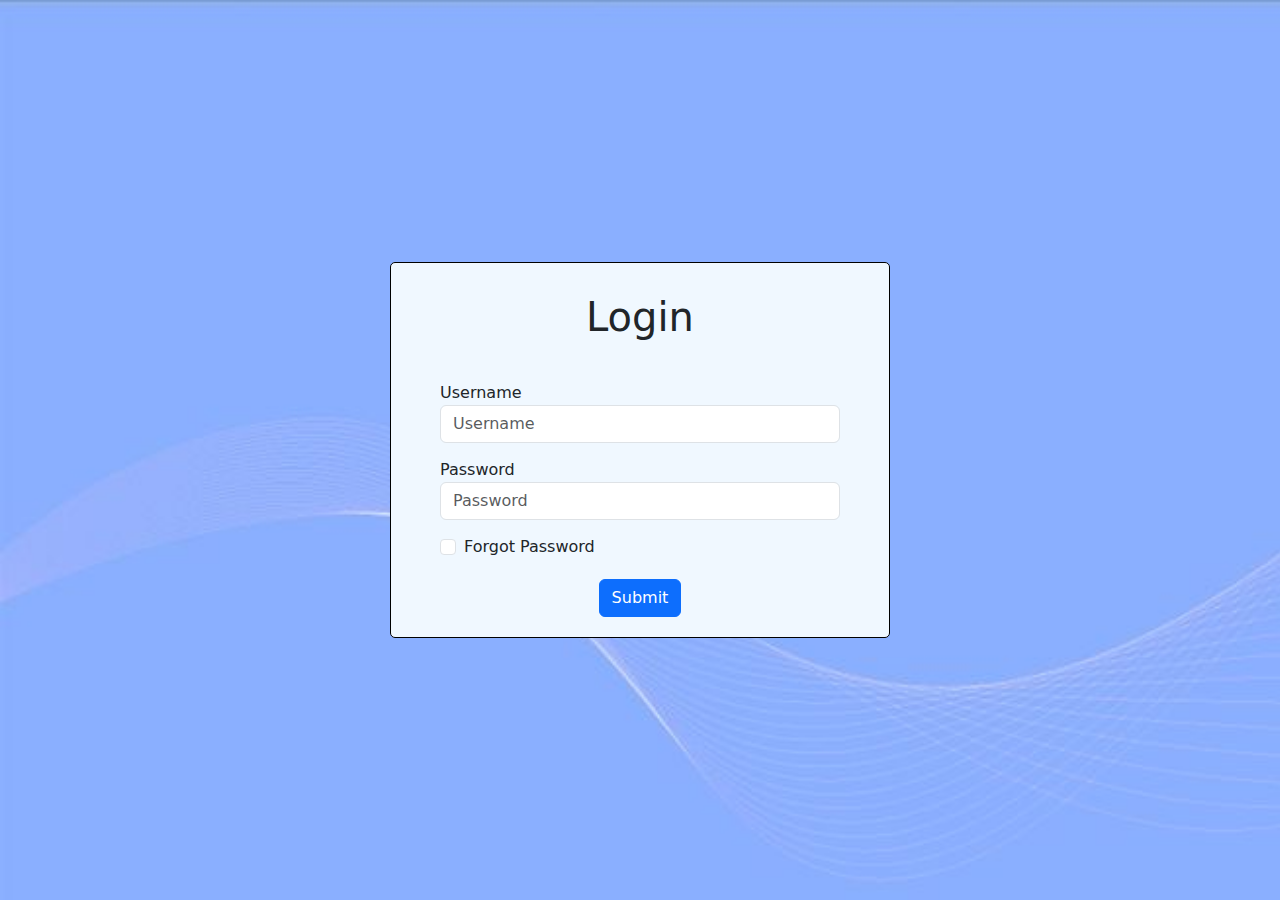
<file: LoginPage/index.html>
<!DOCTYPE html>
<html lang="en">
  <head>
    <meta charset="UTF-8" />
    <meta name="viewport" content="width=device-width, initial-scale=1.0" />
    <title>Login_Page</title>
    <link
      href="https://cdn.jsdelivr.net/npm/bootstrap@5.3.3/dist/css/bootstrap.min.css"
      rel="stylesheet"
    />
    <link rel="stylesheet" href="style.css" />
  </head>
  <body>
    <div id="main-container">
      <div id="container">
        <h1>Login</h1>
        <h4 id="update"></h4>
        <form onsubmit="Login(event)">
          <div class="form-group">
            <label for="username">Username</label>
            <input
              type="text"
              class="form-control"
              id="username"
              placeholder="Username"
            />
          </div>
          <div class="form-group">
            <label for="password">Password</label>
            <input
              type="password"
              class="form-control"
              id="password"
              placeholder="Password"
            />
          </div>
          <div class="form-check">
            <input
              type="checkbox"
              class="form-check-input"
              id="exampleCheck1"
            />
            <label class="form-check-label" for="exampleCheck1">
              Forgot Password
            </label>
          </div>
          <div class="button">
            <button type="submit" class="btn btn-primary">Submit</button>
          </div>
        </form>
      </div>
    </div>
    <script>
      function Login(event) {
        event.preventDefault() // Prevent form submission
        var username = document.getElementById("username").value
        var password = document.getElementById("password").value
        var update = document.getElementById("update")

        if (username == "username" && password == "password") {
          console.log("Login successful")
          update.innerHTML = `Hey, you are logged in! Welcome ${username}`
          update.style = "color: green; font-weight: bold"
        } else if (username !== "username" && password !== "password") {
          update.innerHTML = `Invalid username and password!!`
          update.style = "color: red; font-weight: bold"
        } else if (username !== "username") {
          update.innerHTML = `Enter a valid username!!`
          update.style = "color: red; font-weight: bold"
        } else {
          update.innerHTML = `Enter a valid password!!`
          update.style = "color: red; font-weight: bold"
        }
      }
    </script>
  </body>
</html>
</file>
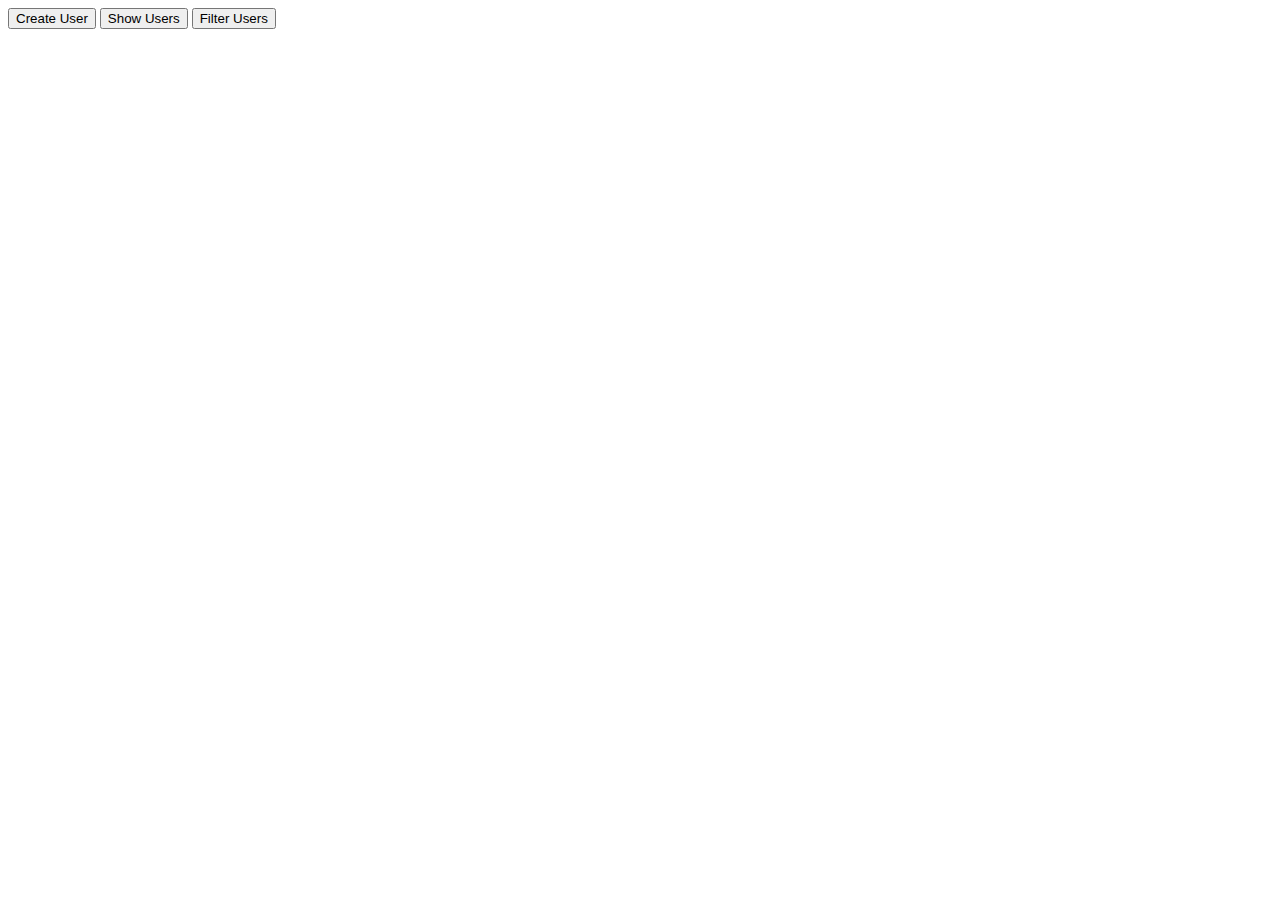
<file: ArrayMethods.html>
<!DOCTYPE html>
<html lang="en">
  <head>
    <meta charset="UTF-8" />
    <meta name="viewport" content="width=device-width, initial-scale=1.0" />
    <title>Document</title>
  </head>
  <body>
    <button onclick="createinfo()">Create User</button>
    <button onclick="showUsers()">Show Users</button>
    <button onclick="filterUsers()">Filter Users</button>

    <script>
      let UserArray = []
      let Users

      function info(uname, pass) {
        this.username = uname
        this.password = pass
      }

      function createinfo() {
        username = prompt("Enter username: ")
        password = prompt("Enter password: ")

        Users = new info(username, password)
        UserArray.push(Users)
        alert("User created successfully!")
      }

      function showUsers() {
        for (let index = 0; index < UserArray.length; index++) {
          console.log(
            `Username: ${UserArray[index].username} \nPassword: ${UserArray[index].password}`
          )
        }
      }

      function filterUsers() {
        let filter = prompt("Enter username to filter: ")
        let filteredUsers = UserArray.filter((user) => user.username === filter)

        if (filteredUsers.length > 0) {
          console.log("Users Found: ")
          filteredUsers.forEach((user) => {
            console.log(
              `Username: ${user.username}, Password: ${user.password}`
            )
          })
        } else {
          console.log("User not found !!!")
        }
      }
    </script>
  </body>
</html>
</file>
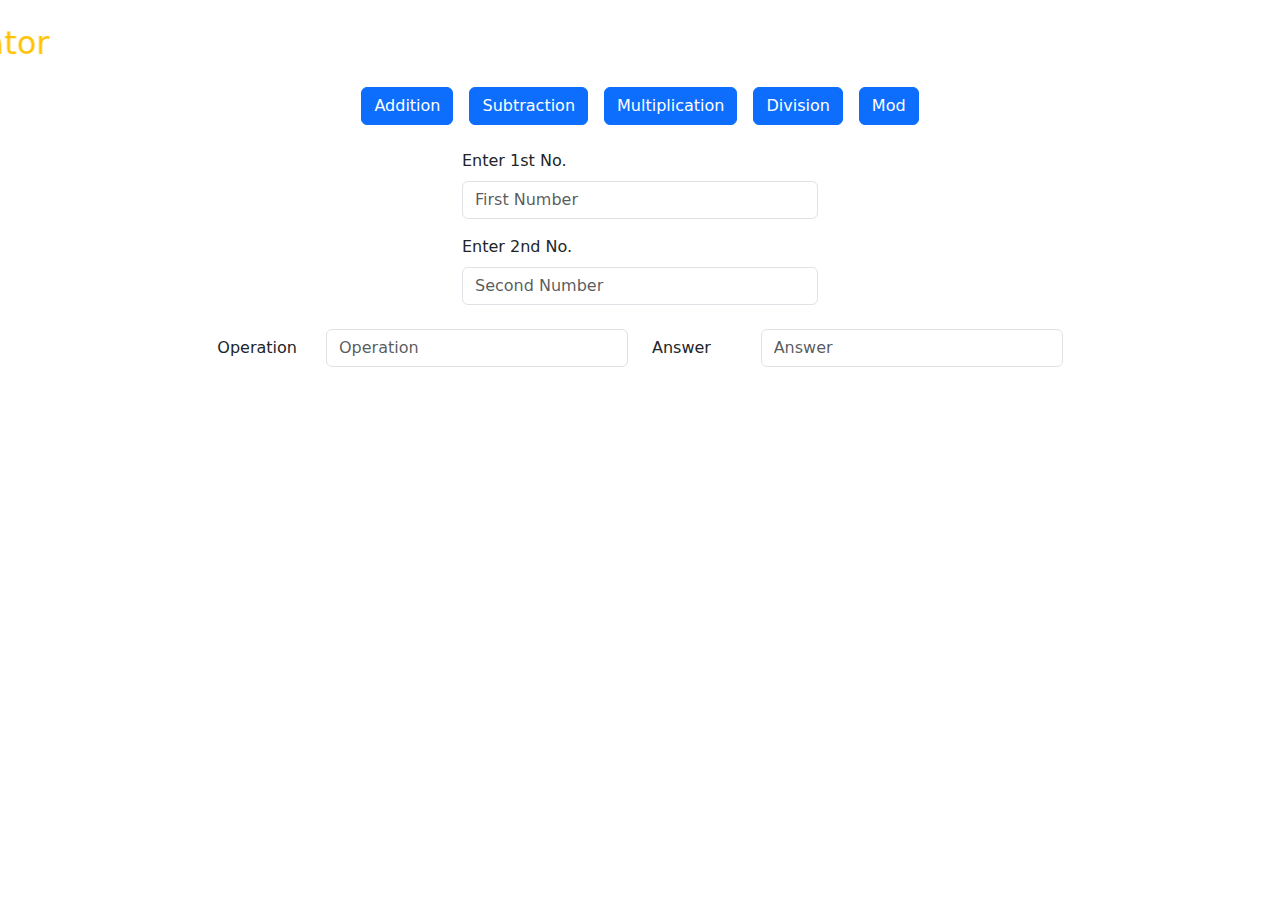
<file: Calculator.html>
<!DOCTYPE html>
<html lang="en">
  <head>
    <meta charset="UTF-8" />
    <meta name="viewport" content="width=device-width, initial-scale=1.0" />
    <link
      href="https://cdn.jsdelivr.net/npm/bootstrap@5.3.3/dist/css/bootstrap.min.css"
      rel="stylesheet"
    />
    <title>Calculator</title>
  </head>
  <body>
    <h2>
      <marquee
        behavior=""
        direction="right"
        class="text-warning font-weight-bold font-size-lg mt-4"
        >Basic Calculator</marquee
      >
    </h2>

    <div class="d-flex justify-content-center gap-3 mt-3">
      <button type="button" class="btn btn-primary" onclick="calculate('add')">
        Addition
      </button>
      <button type="button" class="btn btn-primary" onclick="calculate('sub')">
        Subtraction
      </button>
      <button type="button" class="btn btn-primary" onclick="calculate('mul')">
        Multiplication
      </button>
      <button type="button" class="btn btn-primary" onclick="calculate('div')">
        Division
      </button>
      <button type="button" class="btn btn-primary" onclick="calculate('mod')">
        Mod
      </button>
    </div>

    <div class="container mt-4">
      <div class="row justify-content-center">
        <div class="col-md-4">
          <div class="form-group">
            <label for="First_Number" class="mb-2">Enter 1st No.</label>
            <input
              type="number"
              class="form-control mx-auto"
              id="First_Number"
              placeholder="First Number"
            />
          </div>
          <div class="form-group mt-3">
            <label for="Second_Number" class="mb-2">Enter 2nd No.</label>
            <input
              type="number"
              class="form-control mx-auto"
              id="Second_Number"
              placeholder="Second Number"
            />
          </div>
        </div>
      </div>
    </div>

    <div class="form-group row d-flex justify-content-center mt-4">
      <label for="Operation" class="col-sm-1 col-form-label">Operation</label>
      <div class="col-sm-3">
        <input
          type="text"
          readonly
          class="form-control"
          id="Operation"
          placeholder="Operation"
          readonly
        />
      </div>
      <label for="Answer" class="col-sm-1 col-form-label">Answer</label>
      <div class="col-sm-3">
        <input
          type="text"
          readonly
          class="form-control"
          id="Answer"
          placeholder="Answer"
          readonly
        />
      </div>
    </div>

    <script src="https://cdn.jsdelivr.net/npm/bootstrap@5.3.3/dist/js/bootstrap.bundle.min.js"></script>
    <script>
      function calculate(operation) {
        let num1 = parseFloat(document.getElementById("First_Number").value)
        let num2 = parseFloat(document.getElementById("Second_Number").value)
        let result
        let opSymbol

        if (isNaN(num1) || isNaN(num2)) {
          alert("Please enter valid numbers.")
          return
        }

        switch (operation) {
          case "add":
            result = num1 + num2
            opSymbol = "Addition(+)"
            break
          case "sub":
            result = num1 - num2
            opSymbol = "Subtraction(-)"
            break
          case "mul":
            result = num1 * num2
            opSymbol = "Multiplication(×)"
            break
          case "div":
            if (num2 === 0) {
              alert("Cannot divide by zero!")
              return
            }
            result = num1 / num2
            opSymbol = "Division(÷)"
            break
          case "mod":
            result = num1 % num2
            opSymbol = "Mod(%)"
            break
          default:
            return
        }

        document.getElementById("Operation").value = opSymbol
        document.getElementById("Answer").value = result
      }
    </script>
  </body>
</html>
</file>
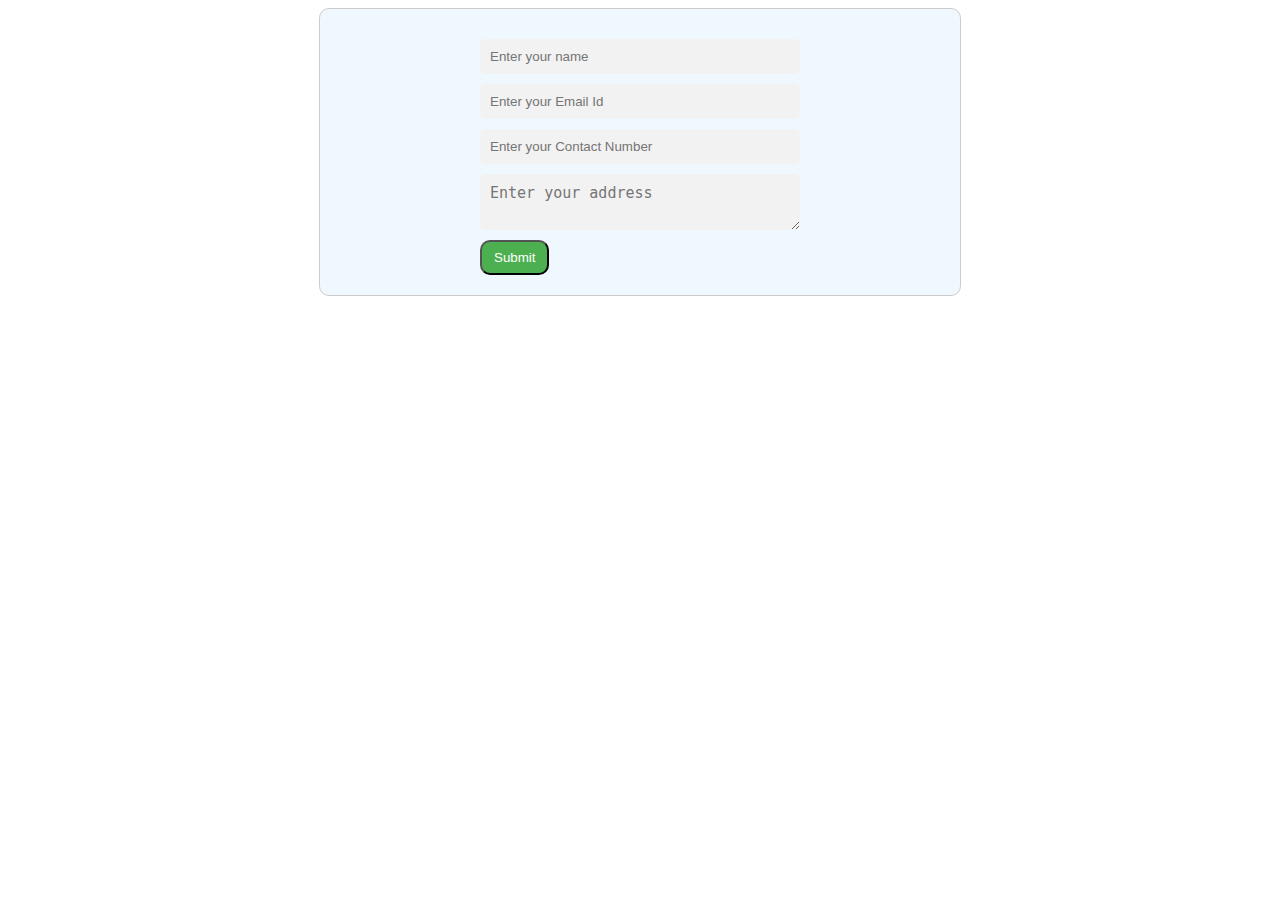
<file: formEvents.html>
<!DOCTYPE html>
<html lang="en">
  <head>
    <meta charset="UTF-8" />
    <meta name="viewport" content="width=device-width, initial-scale=1.0" />
    <title>Document</title>
  </head>
  <body>
    <!-- 
    make a form which will take values name, address, email, contact and add effect to labels
    -->
    <div
      style="
        display: flex;
        justify-content: center;
        background-color: aliceblue;
        padding: 20px;
        border: 1px solid #ccc;
        border-radius: 10px;
        max-width: 600px;
        margin: auto;
      "
    >
      <form onsubmit="createTable(event)" action="">
        <label for="name" style="display: none; margin-top: 10px" id="labelname"
          >Name:</label
        >
        <input
          onselect="Select()"
          onfocus="labelNameFocus()"
          onblur="labelNameBlur()"
          type="text"
          id="name"
          name="name"
          placeholder="Enter your name"
          style="
            margin-top: 10px;
            width: 300px;
            background-color: #f2f2f2;
            display: block;
            padding: 10px;
            border: none;
            border-radius: 5px;
            box-shadow: 0px;
          "
        />
        <label
          for="email"
          style="display: none; margin-top: 10px"
          id="labelemail"
          >Email:</label
        >
        <input
          onselect="Select()"
          onfocus="labelEmailFocus()"
          onblur="labelEmailBlur()"
          type="text"
          id="email"
          name="email"
          placeholder="Enter your Email Id"
          style="
            display: block;
            margin-top: 10px;
            width: 300px;
            background-color: #f2f2f2;
            padding: 10px;
            border: none;
            border-radius: 5px;
            box-shadow: 0px;
          "
        />
        <label
          for="contact"
          style="display: none; margin-top: 10px"
          id="labelcontact"
          >Contact:</label
        >
        <input
          onselect="Select()"
          onfocus="labelContactFocus()"
          onblur="labelContactBlur()"
          type="text"
          id="contact"
          name="contact"
          placeholder="Enter your Contact Number"
          style="
            display: block;
            margin-top: 10px;
            width: 300px;
            background-color: #f2f2f2;
            padding: 10px;
            border: none;
            border-radius: 5px;
            box-shadow: 0px;
          "
        />
        <label
          for="address"
          style="display: none; margin-top: 10px"
          id="labeladdress"
          >Address:</label
        >
        <textarea
          onselect="Select()"
          onfocus="labelAddressFocus()"
          onblur="labelAddressBlur()"
          type="text"
          id="address"
          name="address"
          placeholder="Enter your address"
          style="
            display: block;
            margin-top: 10px;
            width: 300px;
            background-color: #f2f2f2;
            padding: 10px;
            border: none;
            border-radius: 5px;
            box-shadow: 0px;
            font-size: 15px;
          "
        ></textarea>
        <input
          type="submit"
          value="Submit"
          style="
            margin-top: 10px;
            padding: 8px 12px 8px 12px;
            background-color: whitesmoke;
            border-radius: 10px;
            background-color: #4caf50;
            color: white;
            cursor: pointer;
          "
        />
      </form>
    </div>
    <div id="table"></div>

    <script>
      const labelname = document.getElementById("labelname")
      function labelNameFocus() {
        labelname.style.display = "block"
      }
      function labelNameBlur() {
        labelname.style.display = "none"
      }

      const labelemail = document.getElementById("labelemail")
      function labelEmailFocus() {
        labelemail.style.display = "block"
      }
      function labelEmailBlur() {
        labelemail.style.display = "none"
      }

      const labelcontact = document.getElementById("labelcontact")
      function labelContactFocus() {
        labelcontact.style.display = "block"
      }
      function labelContactBlur() {
        labelcontact.style.display = "none"
      }

      const labeladdress = document.getElementById("labeladdress")
      function labelAddressFocus() {
        labeladdress.style.display = "block"
      }
      function labelAddressBlur() {
        labeladdress.style.display = "none"
      }

      function Select() {
        alert(`Selectting text not allowed !!`)
      }

      function createTable(event) {
        event.preventDefault() // Prevent form submission and page reload

        const nameValue = document.getElementById("name").value
        const emailValue = document.getElementById("email").value
        const contactValue = document.getElementById("contact").value
        const addressValue = document.getElementById("address").value

        const table = document.getElementById("table")

        // Create a table with the entered data
        table.innerHTML = `
        <table border="1" style="border-collapse: collapse; width: 70%; margin: 20px auto; max-width:600px">
    
            <tr>
                <td style="padding: 10px; background-color: #f2f2f2;">Name</td>
                <td style="padding: 10px;">${nameValue}</td>
            </tr>
            <tr>
                <td style="padding: 10px;  background-color: #f2f2f2;">Email</td>
                <td style="padding: 10px;">${emailValue}</td>
            </tr>
            <tr>
                <td style="padding: 10px;  background-color: #f2f2f2;">Contact</td>
                <td style="padding: 10px;">${contactValue}</td>
            </tr>
            <tr>
                <td style="padding: 10px; background-color: #f2f2f2;">Address</td>
                <td style="padding: 10px;">${addressValue}</td>
            </tr>
        </table>
    `
      }
    </script>
  </body>
</html>
</file>
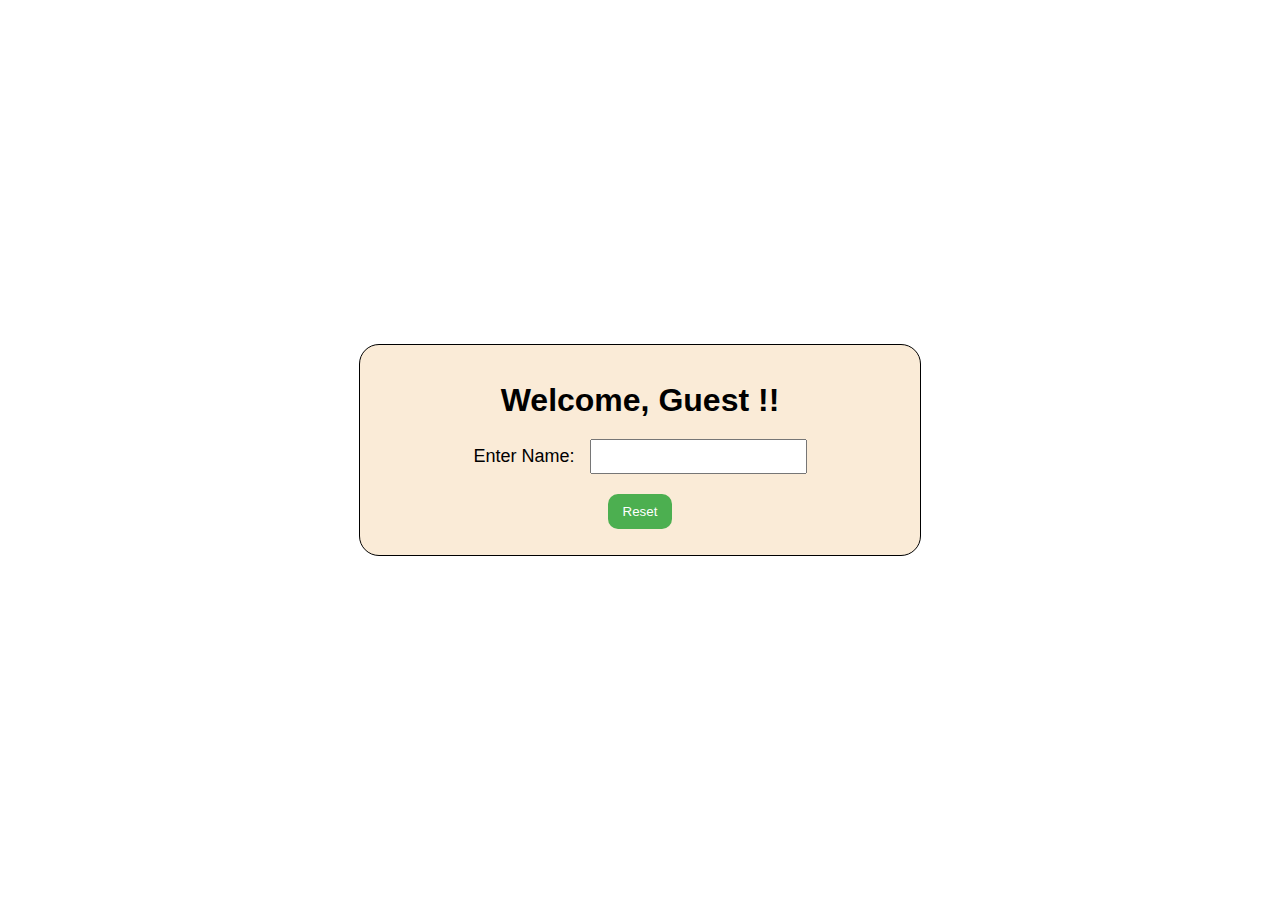
<file: KeyBoardEvent.html>
<!DOCTYPE html>
<html lang="en">
  <head>
    <meta charset="UTF-8" />
    <meta name="viewport" content="width=device-width, initial-scale=1.0" />
    <title>KeyBoardEvent</title>
    <style>
      body {
        font-family: Arial, sans-serif;
        display: flex;
        justify-content: center;
        align-items: center;
        height: 100vh;
        margin: 0;
      }
      div {
        width: 500px;
        height: 150px;
        padding: 30px;
        border: 1px solid black;
        border-radius: 20px;
        display: flex;
        flex-direction: column;
        align-items: center;
        justify-content: center;
        background-color: antiquewhite;
      }
      div > h1 {
        text-align: center;
        margin: 10px;
      }
      div > section {
        text-align: center;
        margin: 10px;
      }
      div > section > label {
        font-size: 18px;
      }
      div > section > input {
        padding: 7px;
        margin: 0 0 10px 10px;
        font-size: 15px;
      }
      div > button {
        padding: 10px 15px;
        border: none;
        border-radius: 10px;
        background-color: #4caf50;
        color: white;
        cursor: pointer;
      }
    </style>
  </head>
  <body>
    <div>
      <h1 id="welcome-text">Welcome, <span id="user-name">Guest</span> !!</h1>
      <section>
        <label for="name">Enter Name: </label>
        <input type="text" title="name" id="name-input" />
      </section>
      <button id="reset-btn">Reset</button>
    </div>
    <script>
      const inputField = document.getElementById("name-input")
      const userName = document.getElementById("user-name")
      const resetButton = document.getElementById("reset-btn")

      inputField.addEventListener("keyup", () => {
        const inputName = inputField.value
        userName.textContent = inputName ? `${inputName}` : "Guest"
      })

      resetButton.addEventListener("click", () => {
        inputField.value = ""
        userName.textContent = "Guest"
      })
    </script>
  </body>
</html>
</file>
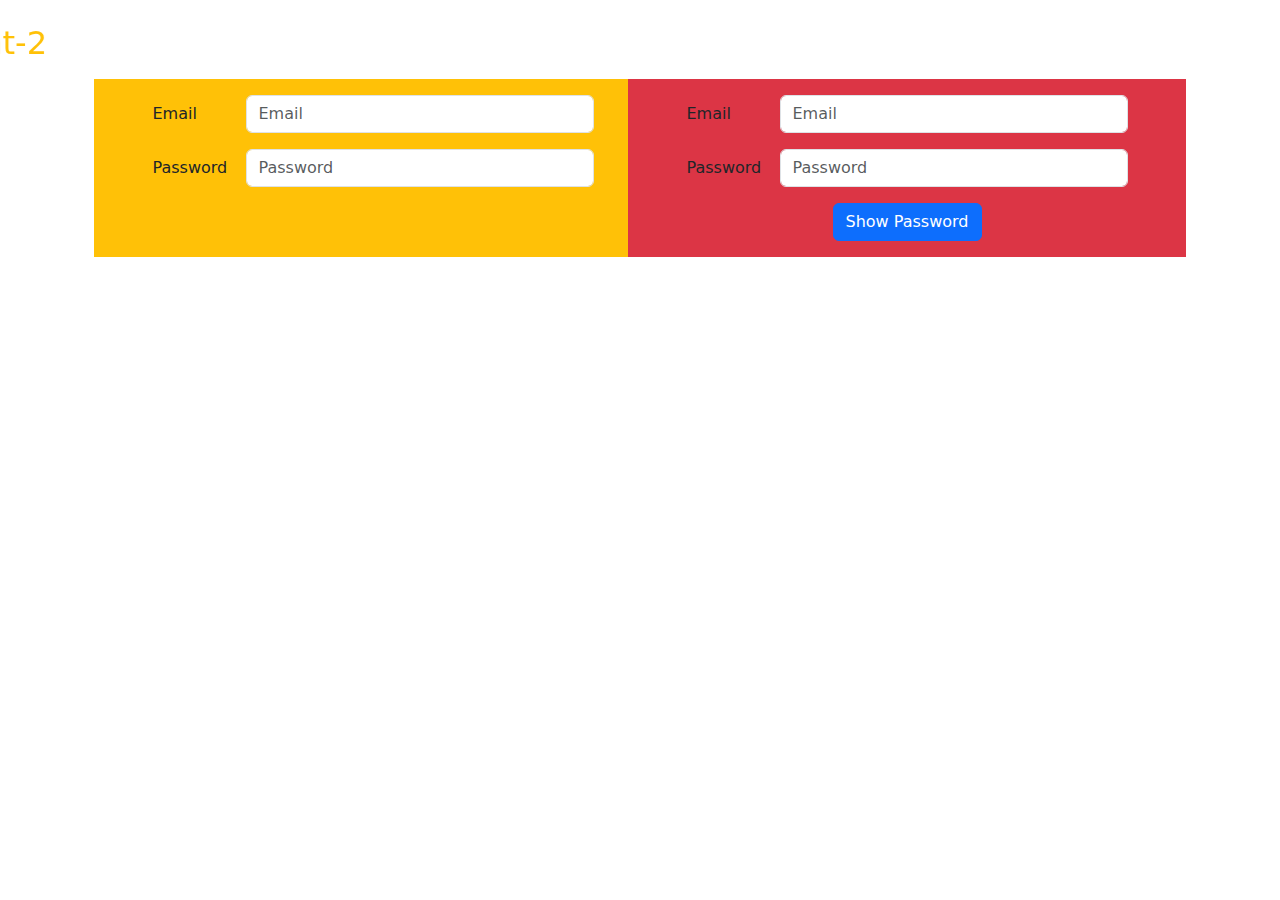
<file: Login_Task.html>
<!DOCTYPE html>
<html lang="en">
  <head>
    <meta charset="UTF-8" />
    <meta name="viewport" content="width=device-width, initial-scale=1.0" />
    <title>Login_Task</title>
    <script
      src="https://cdn.jsdelivr.net/npm/bootstrap@5.3.3/dist/js/bootstrap.bundle.min.js"
      integrity="sha384-YvpcrYf0tY3lHB60NNkmXc5s9fDVZLESaAA55NDzOxhy9GkcIdslK1eN7N6jIeHz"
      crossorigin="anonymous"
    ></script>
    <link
      href="https://cdn.jsdelivr.net/npm/bootstrap@5.3.3/dist/css/bootstrap.min.css"
      rel="stylesheet"
      integrity="sha384-QWTKZyjpPEjISv5WaRU9OFeRpok6YctnYmDr5pNlyT2bRjXh0JMhjY6hW+ALEwIH"
      crossorigin="anonymous"
    />
  </head>
  <body>
    <h2>
      <marquee
        behavior=""
        direction="right"
        class="text-warning font-weight-bold font-size-lg mt-4"
        >JS Demo Assignment-2
      </marquee>
    </h2>
    <div class="container d-flex justify-content-center">
      <div class="row col-sm-6 d-flex bg-warning">
        <form>
          <div class="form-group row d-flex justify-content-center my-3">
            <label for="email1" class="col-sm-2 col-form-label">Email</label>
            <div class="col-sm-8">
              <input
                type="text"
                class="form-control"
                id="email1"
                placeholder="Email"
                oninput="print()"
              />
            </div>
          </div>
          <div class="form-group row d-flex justify-content-center my-3">
            <label for="inputPassword1" class="col-sm-2 col-form-label"
              >Password</label
            >
            <div class="col-sm-8">
              <input
                type="password"
                class="form-control"
                id="inputPassword1"
                placeholder="Password"
                oninput="print()"
              />
            </div>
          </div>
        </form>
      </div>
      <div class="row col-sm-6 d-flex bg-danger">
        <form>
          <div class="form-group row d-flex justify-content-center my-3">
            <label for="email2" class="col-sm-2 col-form-label">Email</label>
            <div class="col-sm-8">
              <input
                type="text"
                class="form-control"
                id="email2"
                value=""
                placeholder="Email"
              />
            </div>
          </div>
          <div class="form-group row d-flex justify-content-center my-3s">
            <label for="inputPassword2" class="col-sm-2 col-form-label"
              >Password</label
            >
            <div class="col-sm-8">
              <input
                type="password"
                class="form-control"
                id="inputPassword2"
                value=""
                placeholder="Password"
              />
            </div>
          </div>

          <div class="d-flex justify-content-center my-3">
            <button type="button" class="btn btn-primary" onclick="showPass()">
              Show Password
            </button>
          </div>
        </form>
      </div>
    </div>
    <script>
      function print() {
        var Email1 = document.getElementById("email1").value
        var Password1 = document.getElementById("inputPassword1").value

        var Email2 = (document.getElementById("email2").value = Email1)
        var Password2 = (document.getElementById("inputPassword2").value =
          Password1)
      }
      function showPass() {
        var Password2 = document.getElementById("inputPassword2").type
        console.log(Password2)
        if (Password2 == "password") {
          document.getElementById("inputPassword2").type = "text"
        } else {
          document.getElementById("inputPassword2").type = "password"
        }
      }
    </script>
  </body>
</html>
</file>
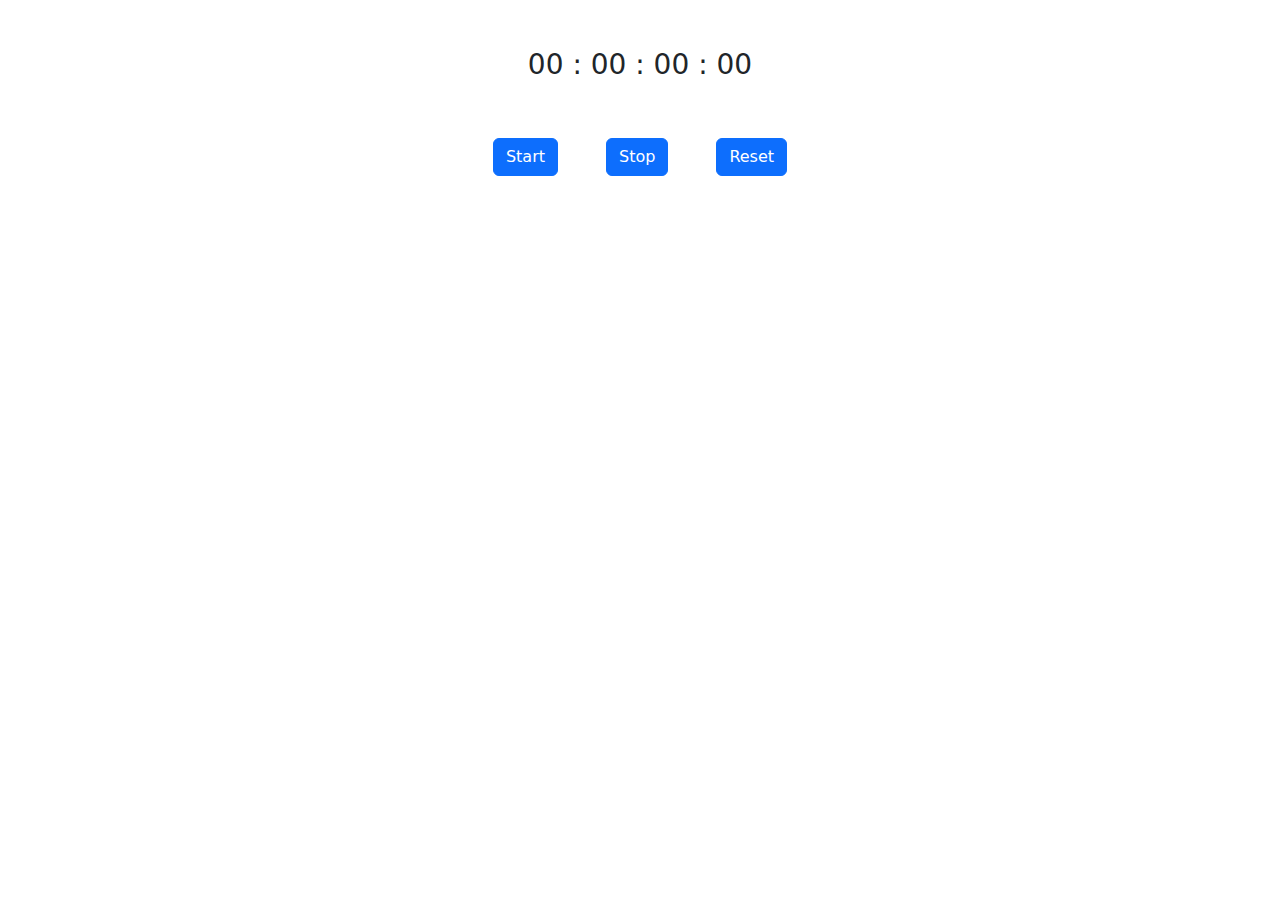
<file: StopWatch.html>
<!DOCTYPE html>
<html lang="en">
  <head>
    <meta charset="UTF-8" />
    <meta name="viewport" content="width=device-width, initial-scale=1.0" />
    <title>StopWatch</title>
    <script
      src="https://cdn.jsdelivr.net/npm/bootstrap@5.3.3/dist/js/bootstrap.bundle.min.js"
      integrity="sha384-YvpcrYf0tY3lHB60NNkmXc5s9fDVZLESaAA55NDzOxhy9GkcIdslK1eN7N6jIeHz"
      crossorigin="anonymous"
    ></script>
    <link
      href="https://cdn.jsdelivr.net/npm/bootstrap@5.3.3/dist/css/bootstrap.min.css"
      rel="stylesheet"
      integrity="sha384-QWTKZyjpPEjISv5WaRU9OFeRpok6YctnYmDr5pNlyT2bRjXh0JMhjY6hW+ALEwIH"
      crossorigin="anonymous"
    />
  </head>
  <body>
    <div id="watch" class="d-flex justify-content-center mt-5">
      <h3>
        <span id="hours">00</span> : <span id="minuits">00</span> :
        <span id="seconds">00</span> : <span id="miliseconds">00</span>
      </h3>
    </div>
    <div class="d-flex justify-content-center gap-5 mt-5">
      <button type="button" class="btn btn-primary" onclick="Start()">
        Start
      </button>
      <button type="button" class="btn btn-primary" onclick="Stop()">
        Stop
      </button>
      <button type="button" class="btn btn-primary" onclick="Reset()">
        Reset
      </button>
    </div>

    <script>
      var Hours = document.getElementById("hours")
      var Minuits = document.getElementById("minuits")
      var Seconds = document.getElementById("seconds")
      var MiliSeconds = document.getElementById("miliseconds")
      var timer = 0

      function Start() {
        timer = setInterval(() => {
          MiliSeconds.innerHTML = parseInt(MiliSeconds.innerHTML) + 1

          if (parseInt(MiliSeconds.innerHTML) === 100) {
            MiliSeconds.innerHTML = 0
            Seconds.innerHTML = parseInt(Seconds.innerHTML) + 1
          }

          if (parseInt(Seconds.innerHTML) === 60) {
            Seconds.innerHTML = 0
            Minuits.innerHTML = parseInt(Minuits.innerHTML) + 1
          }

          if (parseInt(Minuits.innerHTML) === 60) {
            Minuits.innerHTML = 0
            Hours.innerHTML = parseInt(Hours.innerHTML) + 1
          }
        }, 10)
      }

      function Stop() {
        clearInterval(timer)
      }

      function Reset() {
        clearInterval(timer)
        Hours = 0
        Minuits = 0
        Seconds = 0
        MiliSeconds = 0
        document.getElementById("hours").innerHTML = Hours
        document.getElementById("minuits").innerHTML = Minuits
        document.getElementById("seconds").innerHTML = Seconds
        document.getElementById("miliseconds").innerHTML = MiliSeconds
      }
    </script>
  </body>
</html>
</file>
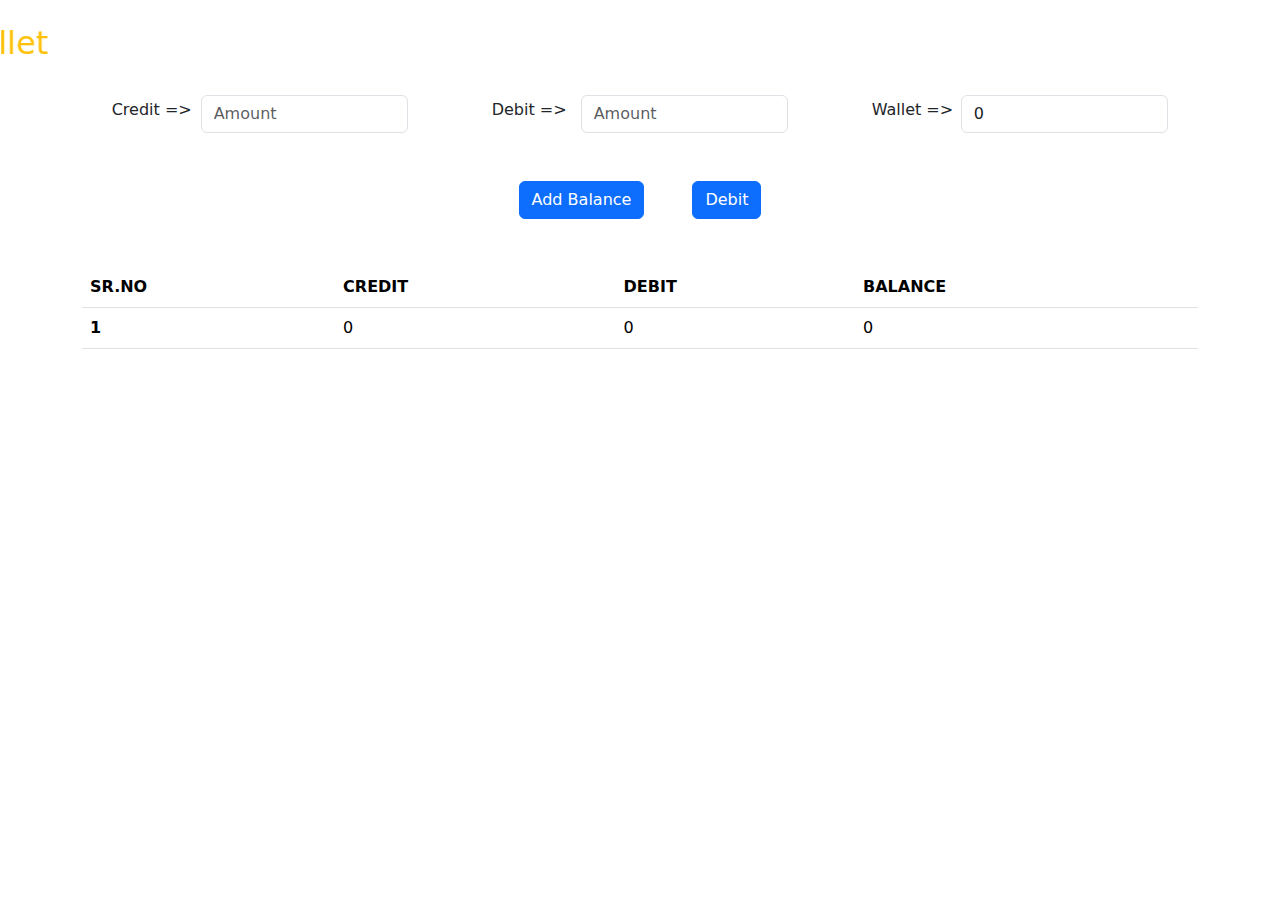
<file: Wallet.html>
<!DOCTYPE html>
<html lang="en">
  <head>
    <meta charset="UTF-8" />
    <meta name="viewport" content="width=device-width, initial-scale=1.0" />
    <title>Wallet</title>
    <script
      src="https://cdn.jsdelivr.net/npm/bootstrap@5.3.3/dist/js/bootstrap.bundle.min.js"
      integrity="sha384-YvpcrYf0tY3lHB60NNkmXc5s9fDVZLESaAA55NDzOxhy9GkcIdslK1eN7N6jIeHz"
      crossorigin="anonymous"
    ></script>
    <link
      href="https://cdn.jsdelivr.net/npm/bootstrap@5.3.3/dist/css/bootstrap.min.css"
      rel="stylesheet"
      integrity="sha384-QWTKZyjpPEjISv5WaRU9OFeRpok6YctnYmDr5pNlyT2bRjXh0JMhjY6hW+ALEwIH"
      crossorigin="anonymous"
    />
  </head>
  <body>
    <h2>
      <marquee
        behavior=""
        direction="right"
        class="text-warning font-weight-bold font-size-lg mt-4"
        >Wallet
      </marquee>
    </h2>
    <div class="container mt-4">
      <div class="row">
        <div class="col-md-4 d-flex justify-content-center align-items-center">
          <label for="Operation" class="col-sm-3 form-label">Credit =></label>
          <div class="col-sm-7">
            <input
              type="number"
              class="form-control"
              id="Credit"
              placeholder="Amount"
            />
          </div>
        </div>
        <div class="col-md-4 d-flex justify-content-center align-items-center">
          <label for="Operation" class="col-sm-3 form-label">Debit =></label>
          <div class="col-sm-7">
            <input
              type="number"
              class="form-control"
              id="Debit"
              placeholder="Amount"
            />
          </div>
        </div>
        <div class="col-md-4 d-flex justify-content-center align-items-center">
          <label for="Operation" class="col-sm-3 form-label">Wallet =></label>
          <div class="col-sm-7">
            <input
              type="number"
              class="form-control"
              id="Total"
              readonly
              placeholder="Balance"
              value="0"
            />
          </div>
        </div>
      </div>
    </div>
    <div class="d-flex justify-content-center gap-5 mt-5">
      <button type="button" class="btn btn-primary" onclick="add()">
        Add Balance
      </button>
      <button type="button" class="btn btn-primary" onclick="debit()">
        Debit
      </button>
    </div>
    <div class="container mt-5">
      <table class="table" id="table">
        <thead>
          <tr>
            <th scope="col">SR.NO</th>
            <th scope="col">CREDIT</th>
            <th scope="col">DEBIT</th>
            <th scope="col">BALANCE</th>
          </tr>
        </thead>
        <tbody>
          <tr>
            <th scope="row">1</th>
            <td id="creditAmnt">0</td>
            <td id="debitAmnt">0</td>
            <td id="finalBalance">0</td>
          </tr>
        </tbody>
      </table>
    </div>
    <script>
      let balance = 0
      let totalCredit = 0 // Stores total credited amount

      function add() {
        let credit = parseFloat(document.getElementById("Credit").value) || 0

        if (credit > 0) {
          balance += credit // Add to balance
          totalCredit += credit // Accumulate credited amount
          console.log("Credit", totalCredit)

          updateTable(totalCredit, 0, balance)
        }

        // Update UI
        document.getElementById("Total").value = balance
        document.getElementById("Credit").value = ""
      }

      function debit() {
        let debit = parseFloat(document.getElementById("Debit").value) || 0

        if (debit > balance) {
          alert("Insufficient balance!")
          return
        }

        balance -= debit // Deduct from balance
        console.log("Debit", totalCredit)
        updateTable(totalCredit, debit, balance)

        // Update UI
        document.getElementById("Total").value = balance
        document.getElementById("Debit").value = ""
      }

      function updateTable(credit, debit, finalBalance) {
        document.getElementById("creditAmnt").innerText = credit
        document.getElementById("debitAmnt").innerText = debit
        document.getElementById("finalBalance").innerText = finalBalance
      }
    </script>
  </body>
</html>
</file>
<file: LoginPage/style.css>
body {
  background-image: url("imgs/Light\ Blue\ Website\ Background\ Image\ Free\ Download.jpg");
  background-size: cover;
  background-repeat: no-repeat;
  background-attachment: fixed;
}

#main-container {
  /* max-width: 500px;
  margin: auto; */
  display: flex;
  justify-content: center;
  align-items: center;
  height: 100vh;
}

#container {
  background-color: aliceblue;
  border: 1px solid black;
  padding: 20px;
  border-radius: 5px;
  width: 500px;
  display: flex;
  flex-direction: column;
  align-items: center;
  justify-content: center;
}

h1 {
  margin: 10px 10px 15px 10px;
}
h4 {
  margin-bottom: 25px;
  text-align: center;
}

.form-group {
  width: 400px;
  margin: auto;
  margin-bottom: 15px;
}

.button {
  display: flex;
  justify-content: center;
  align-items: center;
  margin-top: 20px;
}
</file>
